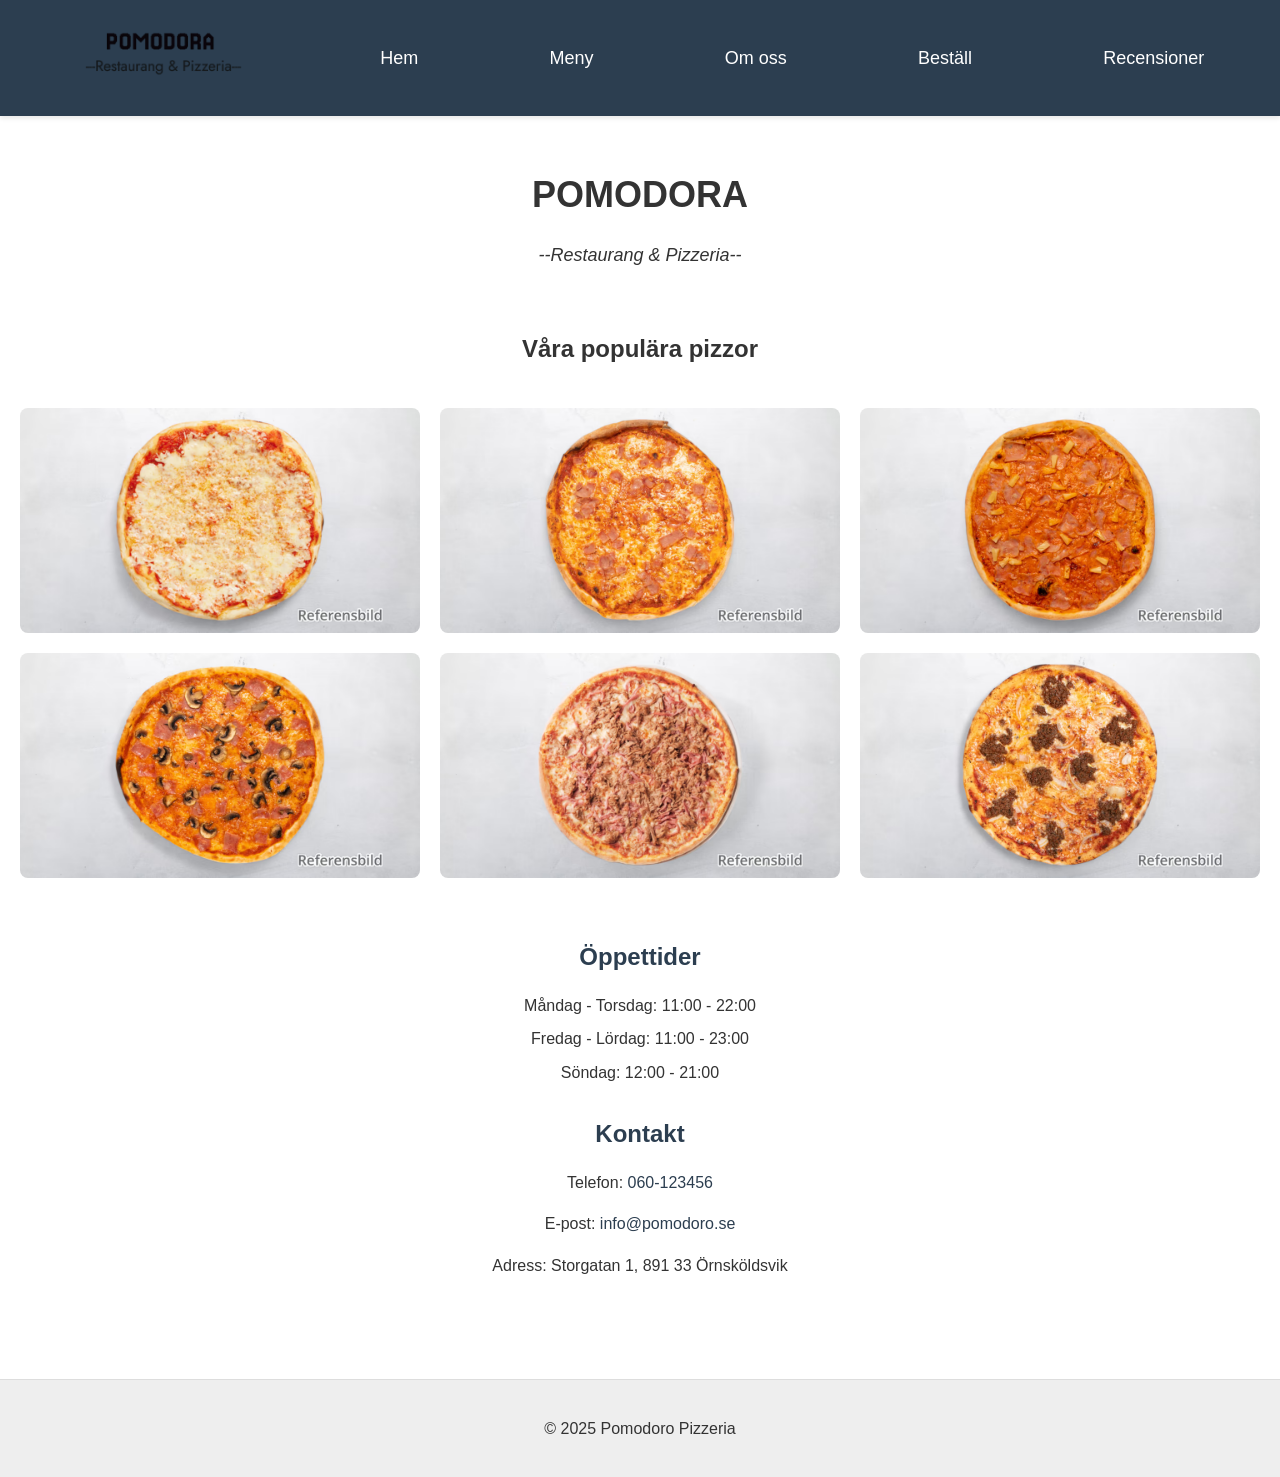
<file: index.html>
<!DOCTYPE html>
<html lang="sv">

<head>
	<meta charset="UTF-8">
	<meta name="viewport" content="width=device-width, initial-scale=1.0">
	<meta name="description" content="Pomodoro Pizzeria i Örnsköldsvik – Meny, beställning och information.">
	<meta name="author" content="Hanna Vigren">
	<meta name="keywords" content="pizza, pizzeria, Örnsköldsvik, restaurang, mat, beställning">
	<title>Pomodoro Pizzeria - Hem</title>
	<link rel="stylesheet" href="style.css">
</head>

<body>
	<header>
		<nav>
			<ul>
				<li><a href="index.html"><img src="logo.png" alt="Pomodoro Pizzeria" class="logo"></a></li>
				<li><a href="index.html">Hem</a></li>
				<li><a href="meny.html">Meny</a></li>
				<li><a href="omoss.html">Om oss</a></li>
				<li><a href="bestall.html">Beställ</a></li>
				<li><a href="recensioner.html">Recensioner</a></li>
			</ul>
		</nav>
	</header>

	<main>
		<section class="hero">
			<h1>POMODORA</h1>
			<p>--Restaurang & Pizzeria--</p>
		</section>

		<section class="gallery">
			<h2>Våra populära pizzor</h2>
			<img src="margherita.avif" alt="Pizza Margherita" class="pizza-image">
			<img src="vesuvio.avif" alt="Pizza Vesuvio" class="pizza-image">
			<img src="hawaii.avif" alt="Pizza Hawaii" class="pizza-image">
			<img src="capricciosa.avif" alt="Pizza Capricciosa" class="pizza-image">
			<img src="opera.avif" alt="Pizza Opera" class="pizza-image">
			<img src="bolognese.avif" alt="Pizza Bolognese" class="pizza-image">
		</section>

		<section class="info-section">
			<h2>Öppettider</h2>
			<ul>
				<li>Måndag - Torsdag: 11:00 - 22:00</li>
				<li>Fredag - Lördag: 11:00 - 23:00</li>
				<li>Söndag: 12:00 - 21:00</li>
			</ul>
			
			<h2>Kontakt</h2>
			<p>Telefon: <a href="tel:060-123456">060-123456</a></p>
			<p>E-post: <a href="mailto:info@pomodoro.se">info@pomodoro.se</a></p>
			<p>Adress: Storgatan 1, 891 33 Örnsköldsvik</p>
		</section>

	</main>


	<footer>
		<p>&copy; 2025 Pomodoro Pizzeria</p>
	</footer>
</body>

</html>
</file>
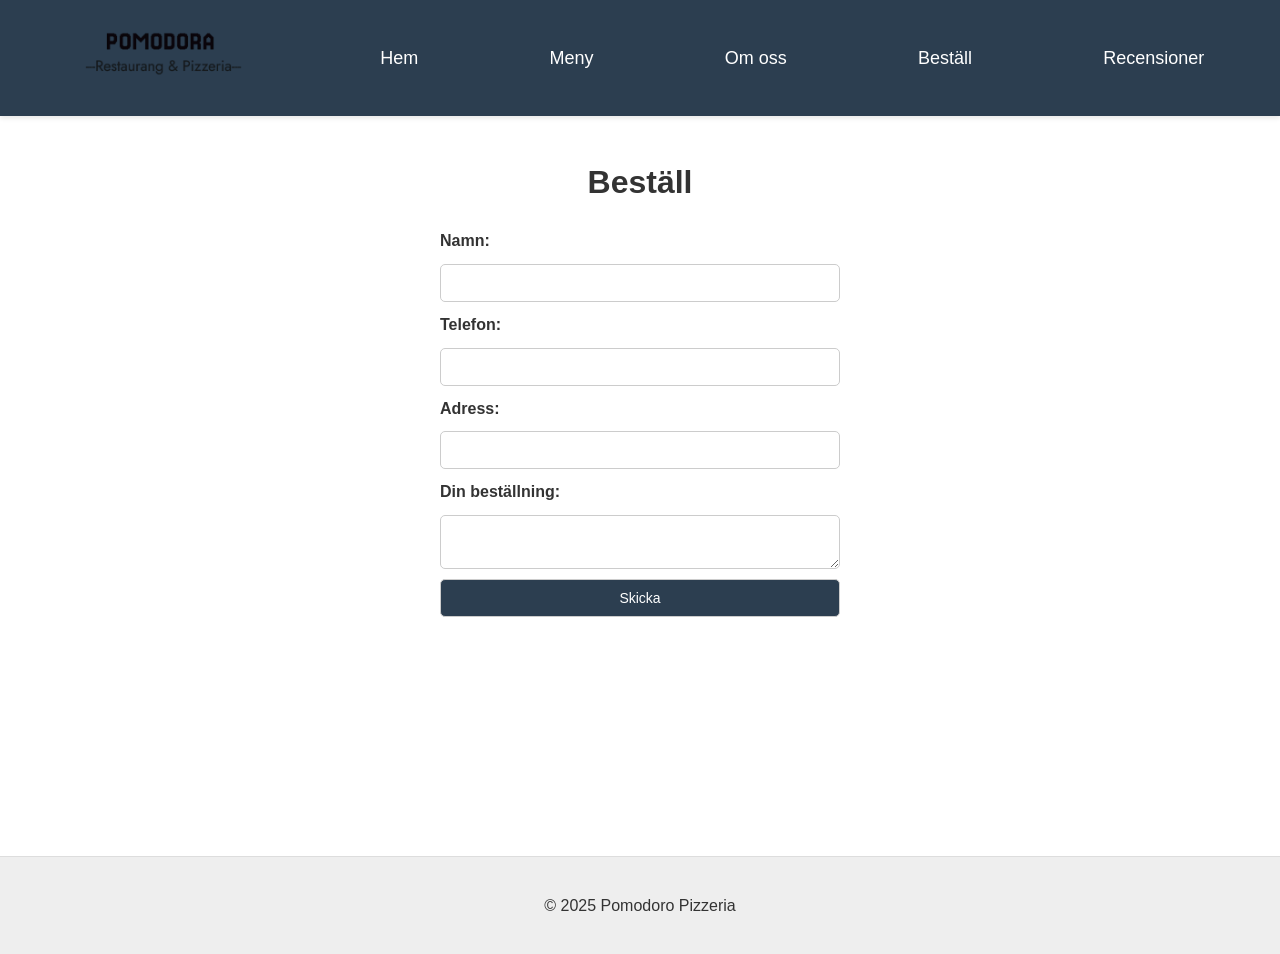
<file: bestall.html>
<!DOCTYPE html>
<html lang="sv">

<head>
	<meta charset="UTF-8">
	<meta name="viewport" content="width=device-width, initial-scale=1.0">
	<meta name="description" content="Beställ din favoritpizza från Pomodoro Pizzeria.">
	<meta name="author" content="Hanna Vigren">
	<meta name="keywords" content="beställ pizza, online beställning, hemkörning">
	<title>Beställ - Pomodoro Pizzeria</title>
	<link rel="stylesheet" href="style.css">
</head>

<body>
	<header>
		<nav>
			<ul>
				<li><a href="index.html"><img src="logo.png" alt="Pomodoro Pizzeria" class="logo"></a></li>
				<li><a href="index.html">Hem</a></li>
				<li><a href="meny.html">Meny</a></li>
				<li><a href="omoss.html">Om oss</a></li>
				<li><a href="bestall.html">Beställ</a></li>
				<li><a href="recensioner.html">Recensioner</a></li>
			</ul>
		</nav>
	</header>

	<main>
		<h1>Beställ</h1>
		<form action="mailto:bestallning@pomodoro.se" method="post" enctype="text/plain">
			<label for="namn">Namn:</label>
			<input type="text" id="namn" name="namn" required>
			<label for="telefon">Telefon:</label>
			<input type="tel" id="telefon" name="telefon" required>
			<label for="adress">Adress:</label>
			<input type="text" id="adress" name="adress" required>
			<label for="bestallning">Din beställning:</label>
			<textarea id="bestallning" name="bestallning" required></textarea>
			<button type="submit">Skicka</button>
		</form>
	</main>

	<footer>
		<p>&copy; 2025 Pomodoro Pizzeria</p>
	</footer>
</body>

</html>
</file>
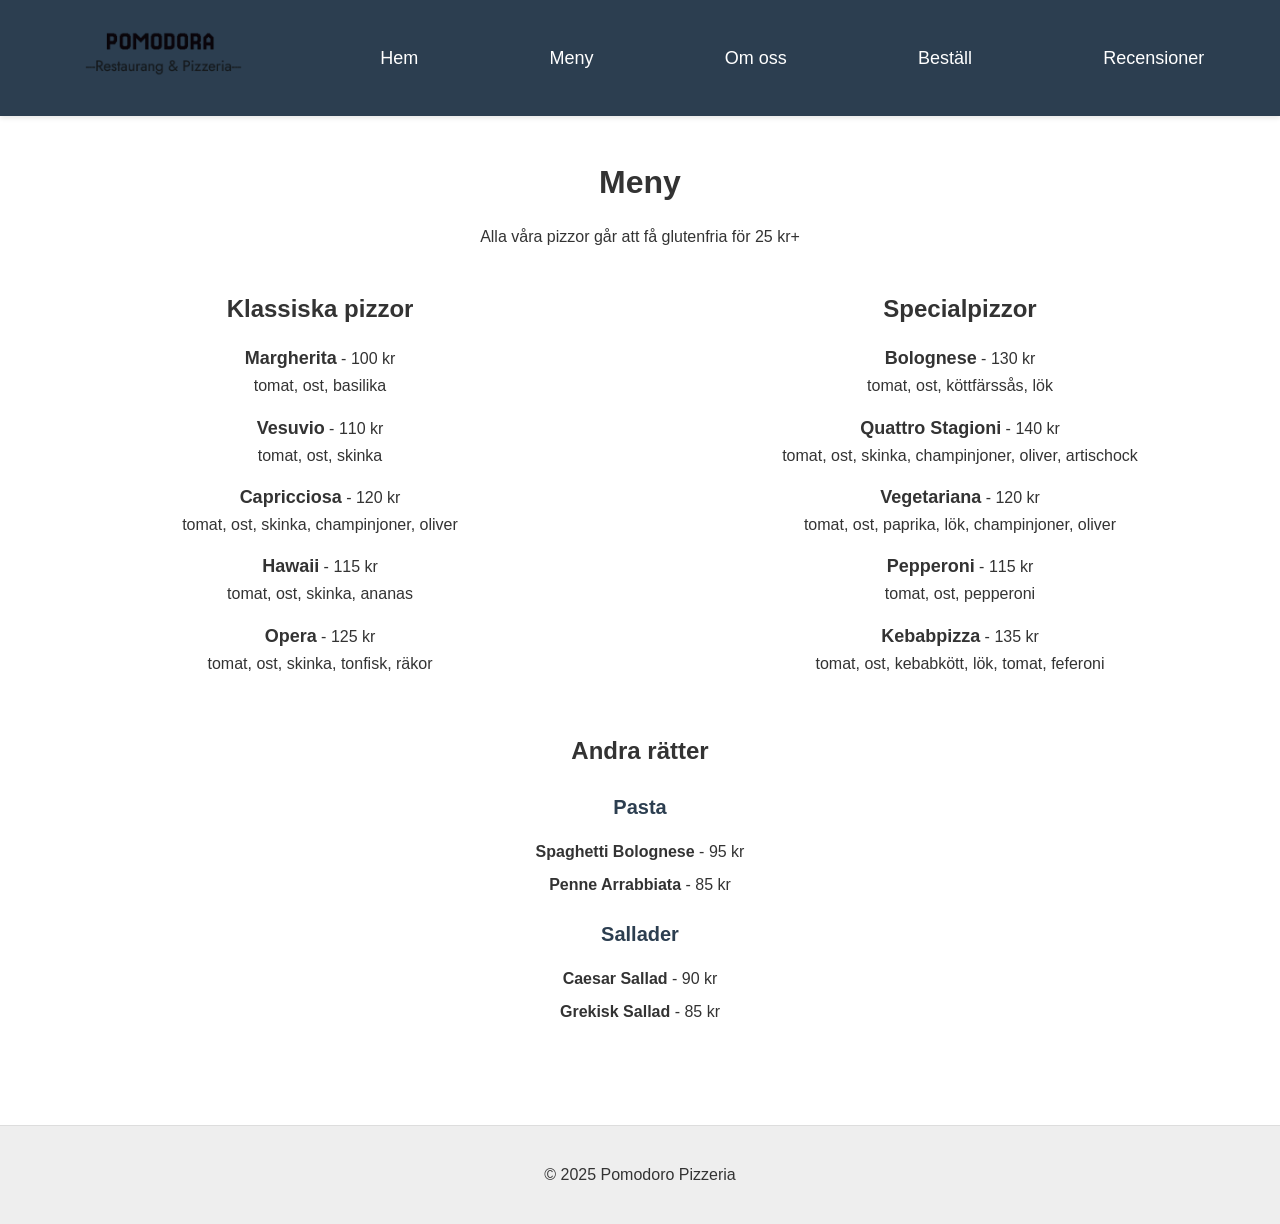
<file: meny.html>
<!DOCTYPE html>
<html lang="sv">

<head>
	<meta charset="UTF-8">
	<meta name="viewport" content="width=device-width, initial-scale=1.0">
	<meta name="description" content="Utforska vår meny med läckra pizzor och andra rätter.">
	<meta name="author" content="Hanna Vigren">
	<meta name="keywords" content="pizza, meny, priser, mat, restaurang">
	<title>Meny - Pomodoro Pizzeria</title>
	<link rel="stylesheet" href="style.css">
</head>

<body>
	<header>
		<nav>
			<ul>
				<li><a href="index.html"><img src="logo.png" alt="Pomodoro Pizzeria" class="logo"></a></li>
				<li><a href="index.html">Hem</a></li>
				<li><a href="meny.html">Meny</a></li>
				<li><a href="omoss.html">Om oss</a></li>
				<li><a href="bestall.html">Beställ</a></li>
				<li><a href="recensioner.html">Recensioner</a></li>
			</ul>
		</nav>
	</header>

	<main>
		<h1>Meny</h1>
		<p>Alla våra pizzor går att få glutenfria för 25 kr+</p>

		<section class="menu-group">
			<div class="menu-column">
				<h2>Klassiska pizzor</h2>
				<ul>
					<li>
						<strong>Margherita</strong> - 100 kr
						<br>
						<span>tomat, ost, basilika</span>
					</li>
					<li>
						<strong>Vesuvio</strong> - 110 kr
						<br>
						<span>tomat, ost, skinka</span>
					</li>
					<li>
						<strong>Capricciosa</strong> - 120 kr
						<br>
						<span>tomat, ost, skinka, champinjoner, oliver</span>
					</li>
					<li>
						<strong>Hawaii</strong> - 115 kr
						<br>
						<span>tomat, ost, skinka, ananas</span>
					</li>
					<li>
						<strong>Opera</strong> - 125 kr
						<br>
						<span>tomat, ost, skinka, tonfisk, räkor</span>
					</li>
				</ul>
			</div>

			<div class="menu-column">
				<h2>Specialpizzor</h2>
				<ul>
					<li>
						<strong>Bolognese</strong> - 130 kr
						<br>
						<span>tomat, ost, köttfärssås, lök</span>
					</li>
					<li>
						<strong>Quattro Stagioni</strong> - 140 kr
						<br>
						<span>tomat, ost, skinka, champinjoner, oliver, artischock</span>
					</li>
					<li>
						<strong>Vegetariana</strong> - 120 kr
						<br>
						<span>tomat, ost, paprika, lök, champinjoner, oliver</span>
					</li>
					<li>
						<strong>Pepperoni</strong> - 115 kr
						<br>
						<span>tomat, ost, pepperoni</span>
					</li>
					<li>
						<strong>Kebabpizza</strong> - 135 kr
						<br>
						<span>tomat, ost, kebabkött, lök, tomat, feferoni</span>
					</li>
				</ul>
			</div>
		</section>

		<section class="other-menu">
			<h2>Andra rätter</h2>
			<h3>Pasta</h3>
			<ul>
				<li><strong>Spaghetti Bolognese</strong> - 95 kr</li>
				<li><strong>Penne Arrabbiata</strong> - 85 kr</li>
			</ul>
			<h3>Sallader</h3>
			<ul>
				<li><strong>Caesar Sallad</strong> - 90 kr</li>
				<li><strong>Grekisk Sallad</strong> - 85 kr</li>
			</ul>
		</section>
	</main>

	<footer>
		<p>&copy; 2025 Pomodoro Pizzeria</p>
	</footer>
</body>

</html>
</file>
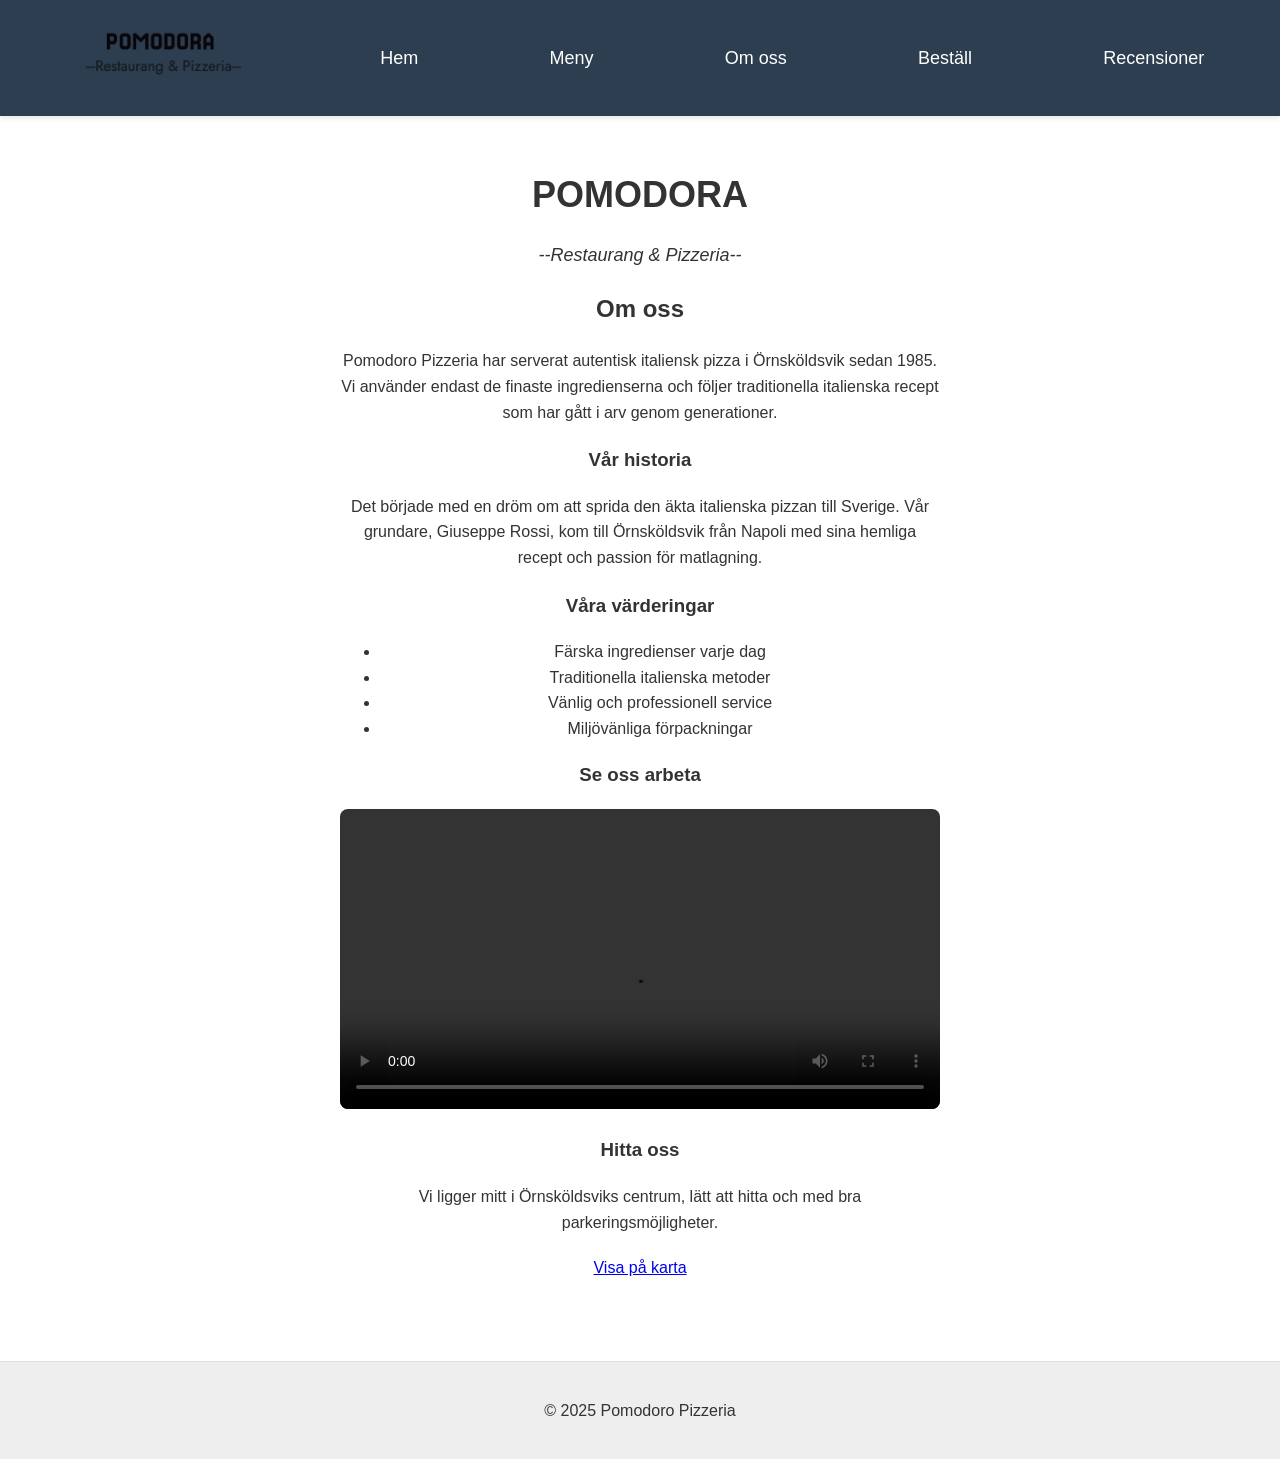
<file: omoss.html>
<!DOCTYPE html>
<html lang="sv">

<head>
	<meta charset="UTF-8">
	<meta name="viewport" content="width=device-width, initial-scale=1.0">
	<meta name="description" content="Lär känna Pomodoro Pizzeria och vår historia.">
	<meta name="author" content="Hanna Vigren">
	<meta name="keywords" content="om oss, historia, kontakt, adress">
	<title>Om oss - Pomodoro Pizzeria</title>
	<link rel="stylesheet" href="style.css">
</head>

<body>
	<header>
		<nav>
			<ul>
				<li><a href="index.html"><img src="logo.png" alt="Pomodoro Pizzeria" class="logo"></a></li>
				<li><a href="index.html">Hem</a></li>
				<li><a href="meny.html">Meny</a></li>
				<li><a href="omoss.html">Om oss</a></li>
				<li><a href="bestall.html">Beställ</a></li>
				<li><a href="recensioner.html">Recensioner</a></li>
			</ul>
		</nav>
	</header>

	<main>
		<section class="hero">
			<h1>POMODORA</h1>
			<p>--Restaurang & Pizzeria--</p>
		</section>

		<section class="about">
			<h2>Om oss</h2>
			<p>Pomodoro Pizzeria har serverat autentisk italiensk pizza i Örnsköldsvik sedan 1985. Vi använder endast de finaste ingredienserna och följer traditionella italienska recept som har gått i arv genom generationer.</p>
			
			<h3>Vår historia</h3>
			<p>Det började med en dröm om att sprida den äkta italienska pizzan till Sverige. Vår grundare, Giuseppe Rossi, kom till Örnsköldsvik från Napoli med sina hemliga recept och passion för matlagning.</p>
			
			<h3>Våra värderingar</h3>
			<ul>
				<li>Färska ingredienser varje dag</li>
				<li>Traditionella italienska metoder</li>
				<li>Vänlig och professionell service</li>
				<li>Miljövänliga förpackningar</li>
			</ul>

			<div class="video-column">
				<h3>Se oss arbeta</h3>
				<video controls>
					<source src="pizzavideo.mp4" type="video/mp4">
					Din webbläsare stödjer inte video.
				</video>
			</div>

			<h3>Hitta oss</h3>
			<p>Vi ligger mitt i Örnsköldsviks centrum, lätt att hitta och med bra parkeringsmöjligheter.</p>
			<a href="https://maps.app.goo.gl/wFTH4oUjfj4u2DtQ8" class="map-link" target="_blank">Visa på karta</a>
		</section>
	</main>

	<footer>
		<p>&copy; 2025 Pomodoro Pizzeria</p>
	</footer>
</body>

</html>
</file>
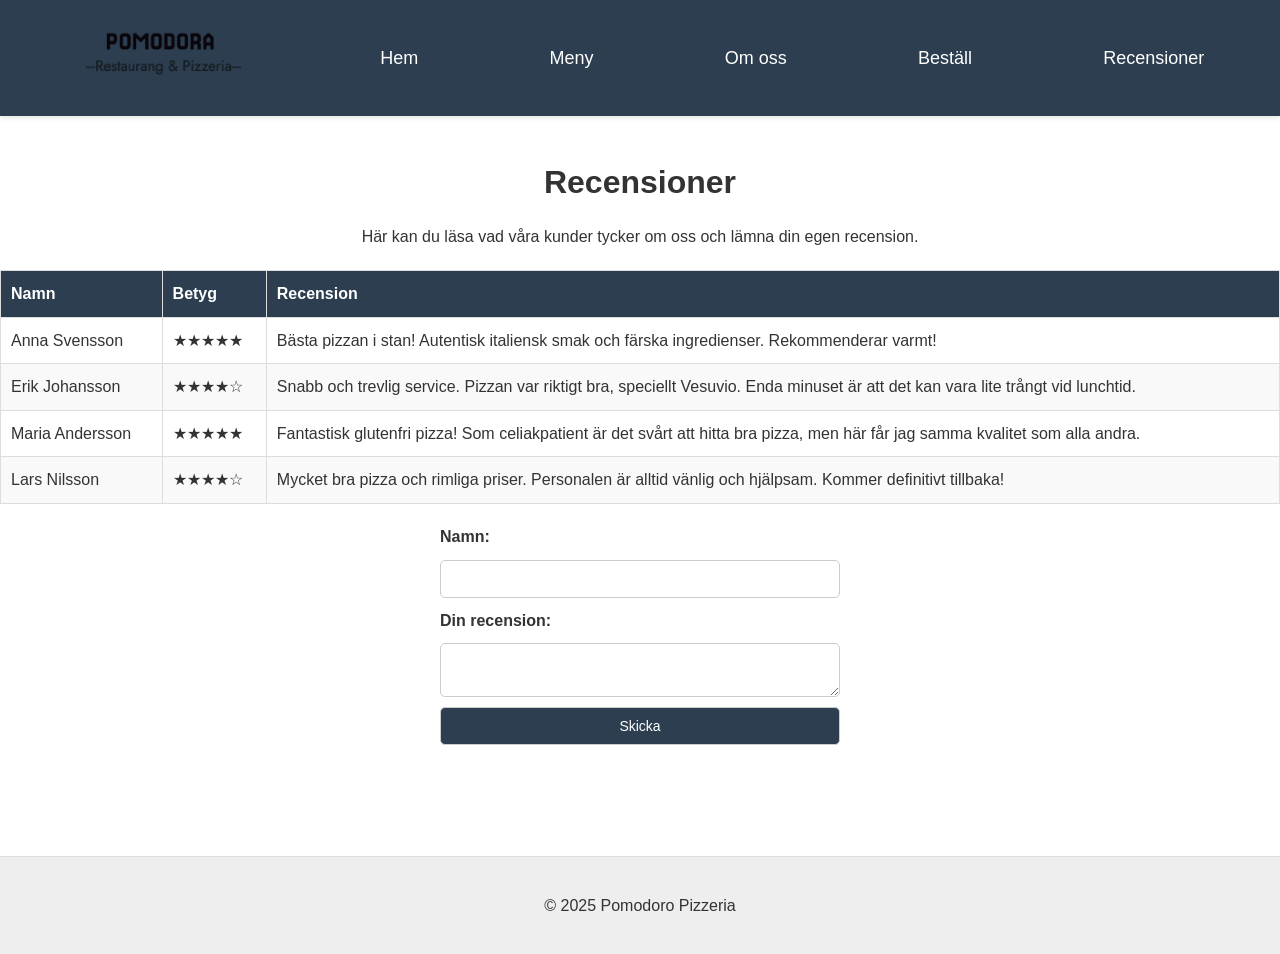
<file: recensioner.html>
<!DOCTYPE html>
<html lang="sv">

<head>
	<meta charset="UTF-8">
	<meta name="viewport" content="width=device-width, initial-scale=1.0">
	<meta name="description" content="Läs och lämna recensioner för Pomodoro Pizzeria.">
	<meta name="author" content="Hanna Vigren">
	<meta name="keywords" content="recensioner, omdömen, kundbetyg">
	<title>Recensioner - Pomodoro Pizzeria</title>
	<link rel="stylesheet" href="style.css">
</head>

<body>
	<header>
		<nav>
			<ul>
				<li><a href="index.html"><img src="logo.png" alt="Pomodoro Pizzeria" class="logo"></a></li>
				<li><a href="index.html">Hem</a></li>
				<li><a href="meny.html">Meny</a></li>
				<li><a href="omoss.html">Om oss</a></li>
				<li><a href="bestall.html">Beställ</a></li>
				<li><a href="recensioner.html">Recensioner</a></li>
			</ul>
		</nav>
	</header>

	<main>
		<h1>Recensioner</h1>
		<p>Här kan du läsa vad våra kunder tycker om oss och lämna din egen recension.</p>
		
		<table>
			<thead>
				<tr>
					<th>Namn</th>
					<th>Betyg</th>
					<th>Recension</th>
				</tr>
			</thead>
			<tbody>
				<tr>
					<td>Anna Svensson</td>
					<td>★★★★★</td>
					<td>Bästa pizzan i stan! Autentisk italiensk smak och färska ingredienser. Rekommenderar varmt!</td>
				</tr>
				<tr>
					<td>Erik Johansson</td>
					<td>★★★★☆</td>
					<td>Snabb och trevlig service. Pizzan var riktigt bra, speciellt Vesuvio. Enda minuset är att det kan vara lite trångt vid lunchtid.</td>
				</tr>
				<tr>
					<td>Maria Andersson</td>
					<td>★★★★★</td>
					<td>Fantastisk glutenfri pizza! Som celiakpatient är det svårt att hitta bra pizza, men här får jag samma kvalitet som alla andra.</td>
				</tr>
				<tr>
					<td>Lars Nilsson</td>
					<td>★★★★☆</td>
					<td>Mycket bra pizza och rimliga priser. Personalen är alltid vänlig och hjälpsam. Kommer definitivt tillbaka!</td>
				</tr>
			</tbody>
		</table>

		<form action="mailto:recensioner@pomodoro.se" method="post" enctype="text/plain">
			<label for="namn">Namn:</label>
			<input type="text" id="namn" name="namn" required>
			<label for="recension">Din recension:</label>
			<textarea id="recension" name="recension" required></textarea>
			<button type="submit">Skicka</button>
		</form>
	</main>

	<footer>
		<p>&copy; 2025 Pomodoro Pizzeria</p>
	</footer>
</body>

</html>
</file>
<file: style.css>
/* Globala stilar */
* {
    box-sizing: border-box;
}

body {
    font-family: Arial, sans-serif;
    margin: 0;
    padding: 0;
    line-height: 1.6;
    color: #333;
}

header {
    background-color: #2c3e50;
    color: white;
    padding: 10px;
    align-items: center;
    position: sticky;
    top: 0;
    z-index: 100;
    box-shadow: 0 2px 5px rgba(0,0,0,0.1);
}

nav ul {
    list-style: none;
    display: flex;
    justify-content: space-around;
    align-items: center;
    padding: 0;
}

nav a {
    text-decoration: none;
    color: white;
    font-size: 18px;
}

.logo {
    height: 55px;
    width: auto;
}

footer {
    background-color: #eee;
    text-align: center;
    padding: 20px;
    margin-top: 40px;
    border-top: 1px solid #ddd;
}

main {
    min-height: calc(100vh - 200px);
    padding: 20px 0;
}

/* Gemensamma stilar */
main h1 {
    text-align: center;
    font-size: 32px;
    font-weight: bold;
    margin-bottom: 10px;
}

main p {
    text-align: center;
    font-size: 16px;
    margin-bottom: 20px;
}

form {
    display: flex;
    flex-direction: column;
    gap: 10px;
    max-width: 400px;
    margin: 20px auto;
}

/* index.html */
.hero {
    text-align: center;
    margin: 20px auto;
    font-family: 'Arial', sans-serif;
}

.hero h1 {
    font-size: 36px;
    font-weight: bold;
    margin-bottom: 10px;
}

.hero p {
    font-size: 18px;
    font-style: italic;
}

.gallery {
    display: grid;
    grid-template-columns: repeat(3, 1fr);
    gap: 20px;
    padding: 20px;
}

.gallery h2 {
    grid-column: 1 / -1;
    text-align: center;
}

.pizza-image {
    width: 100%;
    border-radius: 8px;
}

.info-section {
    max-width: 600px;
    margin: 40px auto;
    padding: 0 20px;
    text-align: center;
}

.info-section h2 {
    font-size: 24px;
    margin: 30px 0 15px 0;
    color: #2c3e50;
}

.info-section ul {
    list-style: none;
    padding: 0;
    margin-bottom: 20px;
}

.info-section li {
    margin-bottom: 8px;
    font-size: 16px;
}

.info-section p {
    margin-bottom: 10px;
    font-size: 16px;
}

.info-section a {
    color: #2c3e50;
    text-decoration: none;
}

.info-section a:hover {
    text-decoration: underline;
}

/* meny.html */
.menu-group {
    display: flex;
    justify-content: space-around;
    margin: 20px auto;
}

.menu-column {
    width: 45%;
}

.menu-column h2 {
    text-align: center;
    font-size: 24px;
    margin-bottom: 10px;
    text-align: center;
}

.menu-column ul {
    list-style: none;
    padding: 0;
    text-align: center;
}

.menu-column li {
    margin-bottom: 15px;
    font-size: 16px;
    text-align: center;
}

.menu-column li strong {
    font-size: 18px;
    text-align: center;
}

.other-menu {
    margin: 40px auto;
    max-width: 800px;
    padding: 0 20px;
    text-align: center;
}

.other-menu h2 {
    text-align: center;
    font-size: 24px;
    margin-bottom: 20px;
}

.other-menu h3 {
    font-size: 20px;
    margin: 20px 0 10px 0;
    color: #2c3e50;
    text-align: center;
}

.other-menu ul {
    list-style: none;
    padding: 0;
    margin-bottom: 20px;
    text-align: center;
}

.other-menu li {
    margin-bottom: 8px;
    font-size: 16px;
    text-align: center;
}

/* bestall.html */
form label {
    font-size: 16px;
    font-weight: bold;
}

form input,
form textarea,
form button {
    font-size: 14px;
    padding: 10px;
    border: 1px solid #ccc;
    border-radius: 5px;
}

form button {
    background-color: #2c3e50;
    color: white;
    cursor: pointer;
}

form button:hover {
    background-color: #1a252f;
}

/* Om oss.html */
.about {
    text-align: center;
    margin: 20px auto;
    max-width: 600px;
}

.about p {
    font-size: 16px;
    margin-bottom: 20px;
}

video {
    width: 100%;
    height: 300px;
    object-fit: cover;
    border-radius: 8px;
}

/* recensioner.html */
table {
    width: 100%;
    border-collapse: collapse;
    margin: 20px auto;
    text-align: left;
}

th,
td {
    border: 1px solid #ddd;
    padding: 10px;
}

th {
    background-color: #2c3e50;
    color: white;
}

tr:nth-child(even) {
    background-color: #f9f9f9;
}

/* Responsivitet - Media Queries */
@media screen and (max-width: 768px) {
    nav ul {
        flex-direction: column;
        gap: 10px;
    }
    
    nav a {
        font-size: 16px;
    }
    
    .logo {
        height: 40px;
    }
    
    .gallery {
        grid-template-columns: repeat(2, 1fr);
        gap: 15px;
        padding: 15px;
    }
    
    .menu-group {
        flex-direction: column;
        gap: 20px;
    }
    
    .menu-column {
        width: 100%;
    }
    
    main h1 {
        font-size: 28px;
    }
    
    .hero h1 {
        font-size: 30px;
    }
    
    form {
        max-width: 100%;
        margin: 20px 15px;
    }
    
    table {
        font-size: 14px;
    }
    
    th, td {
        padding: 8px;
    }
}

@media screen and (max-width: 480px) {
    .gallery {
        grid-template-columns: 1fr;
    }
    
    .pizza-image {
        max-width: 300px;
        margin: 0 auto;
        display: block;
    }
    
    main h1 {
        font-size: 24px;
    }
    
    .hero h1 {
        font-size: 26px;
    }
    
    nav ul {
        padding: 0 10px;
    }
    
    nav a {
        font-size: 14px;
    }
}

/* Utskriftsstilar */
@media print {
    header {
        position: static;
        box-shadow: none;
    }
    
    nav {
        display: none;
    }
    
    .gallery {
        display: none;
    }
    
    video {
        display: none;
    }
    
    form {
        display: none;
    }
    
    body {
        font-size: 12pt;
        line-height: 1.4;
    }
    
    main h1 {
        font-size: 18pt;
    }
    
    main h2 {
        font-size: 16pt;
    }
    
    table {
        font-size: 10pt;
    }
    
    th, td {
        padding: 4pt;
    }
    
    footer {
        border-top: 1pt solid #000;
        margin-top: 20pt;
    }
}
</file>
